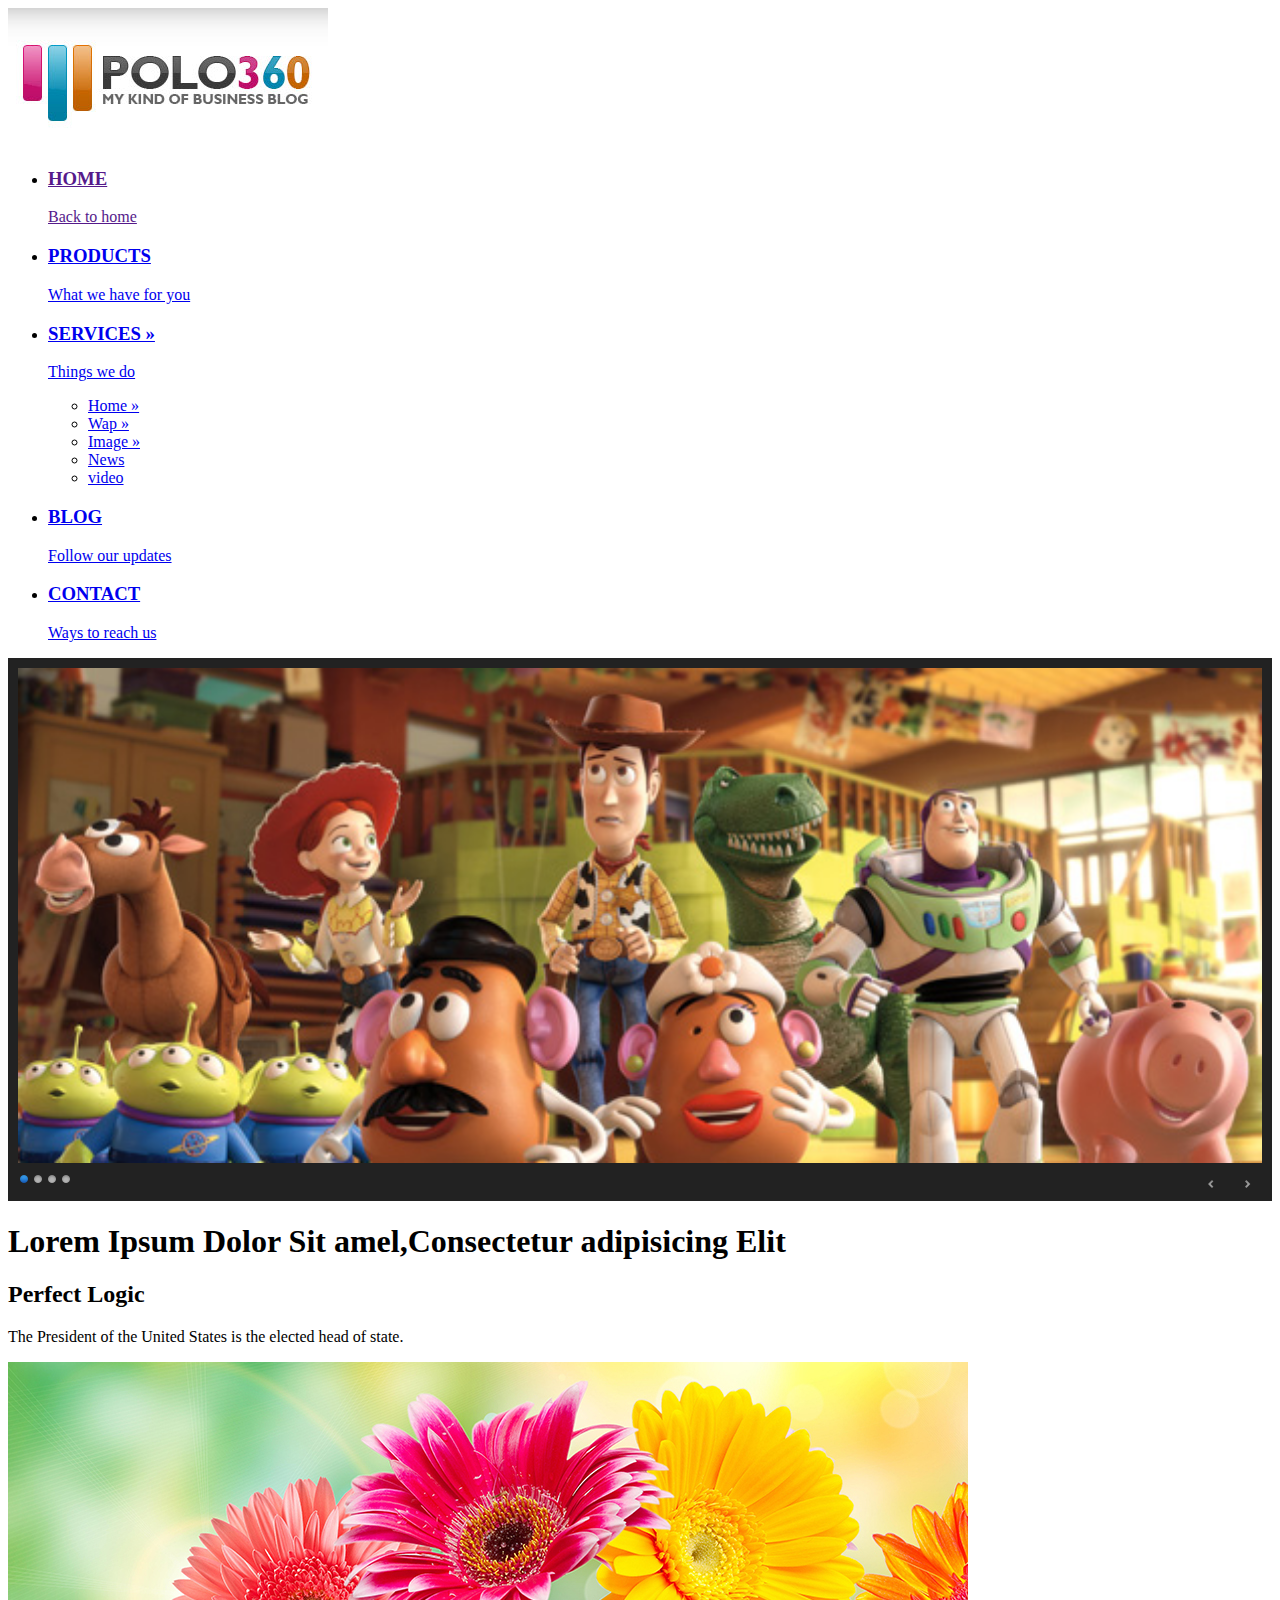
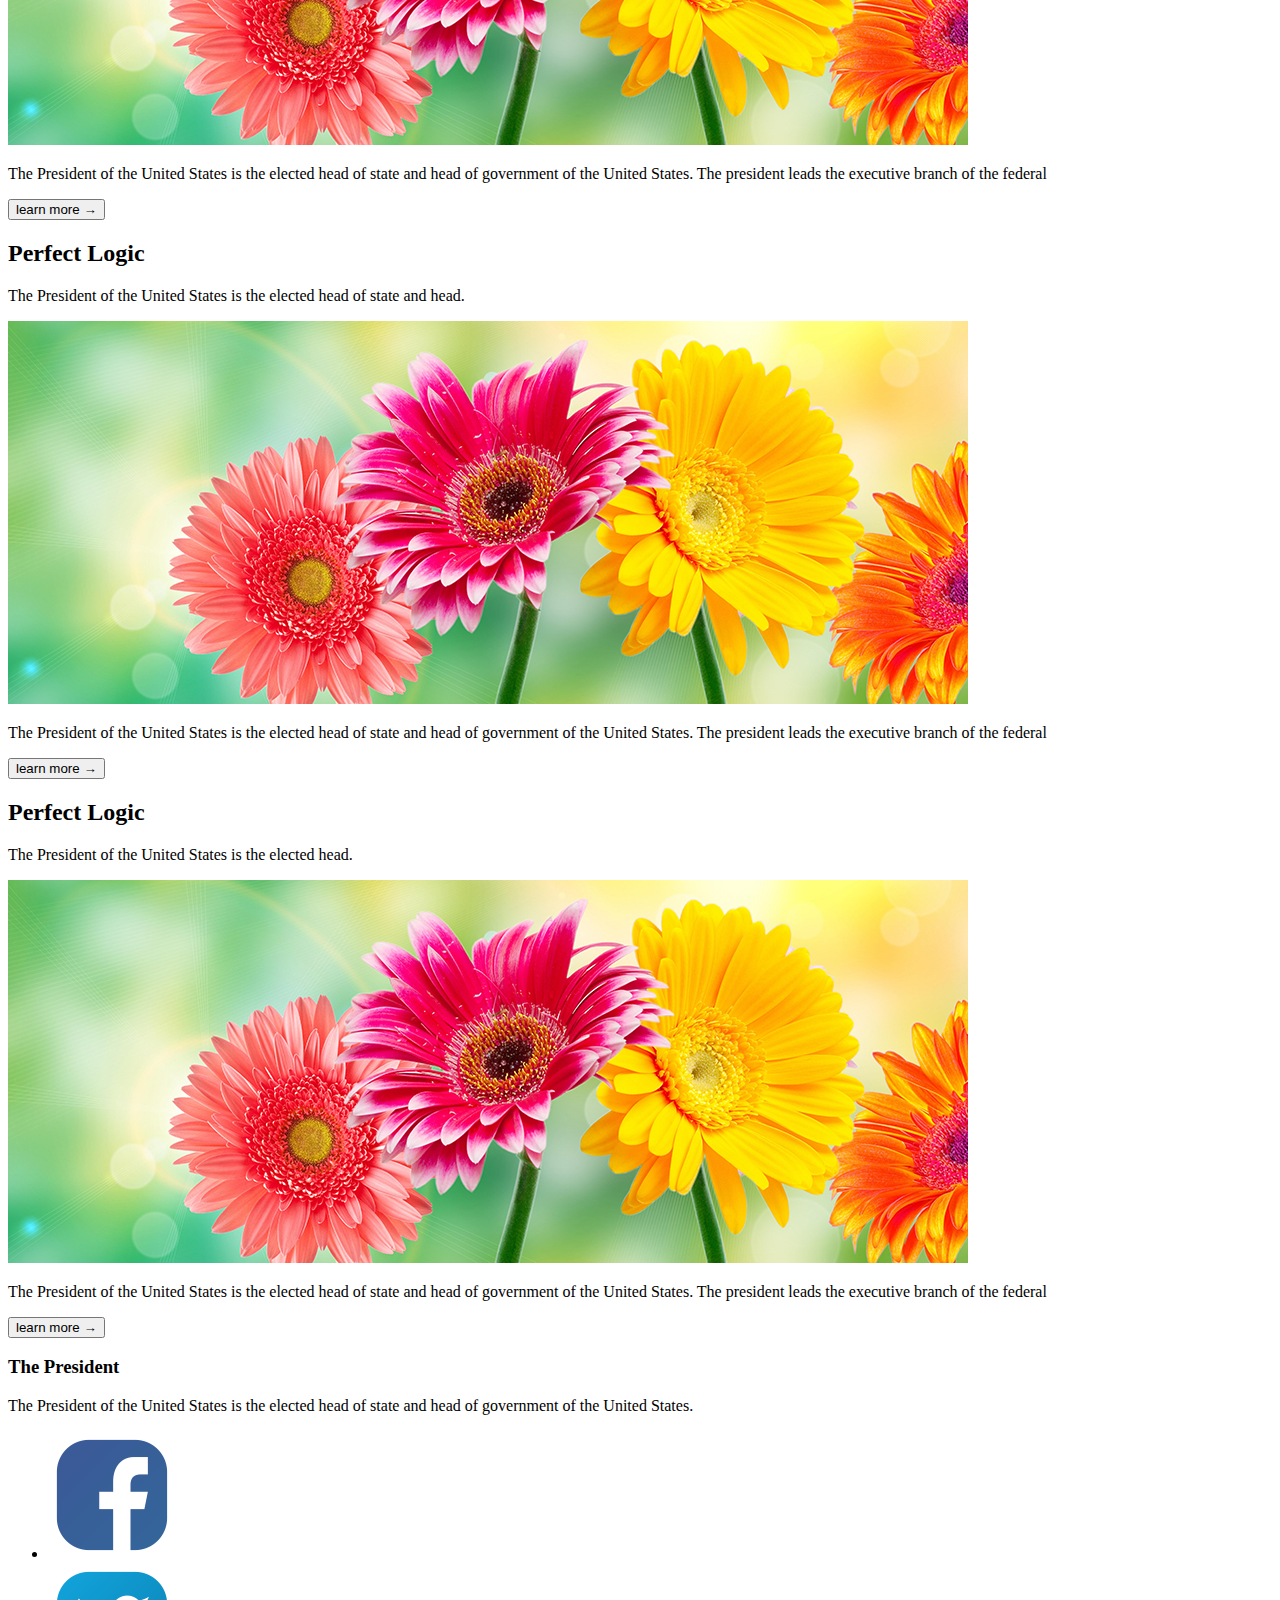
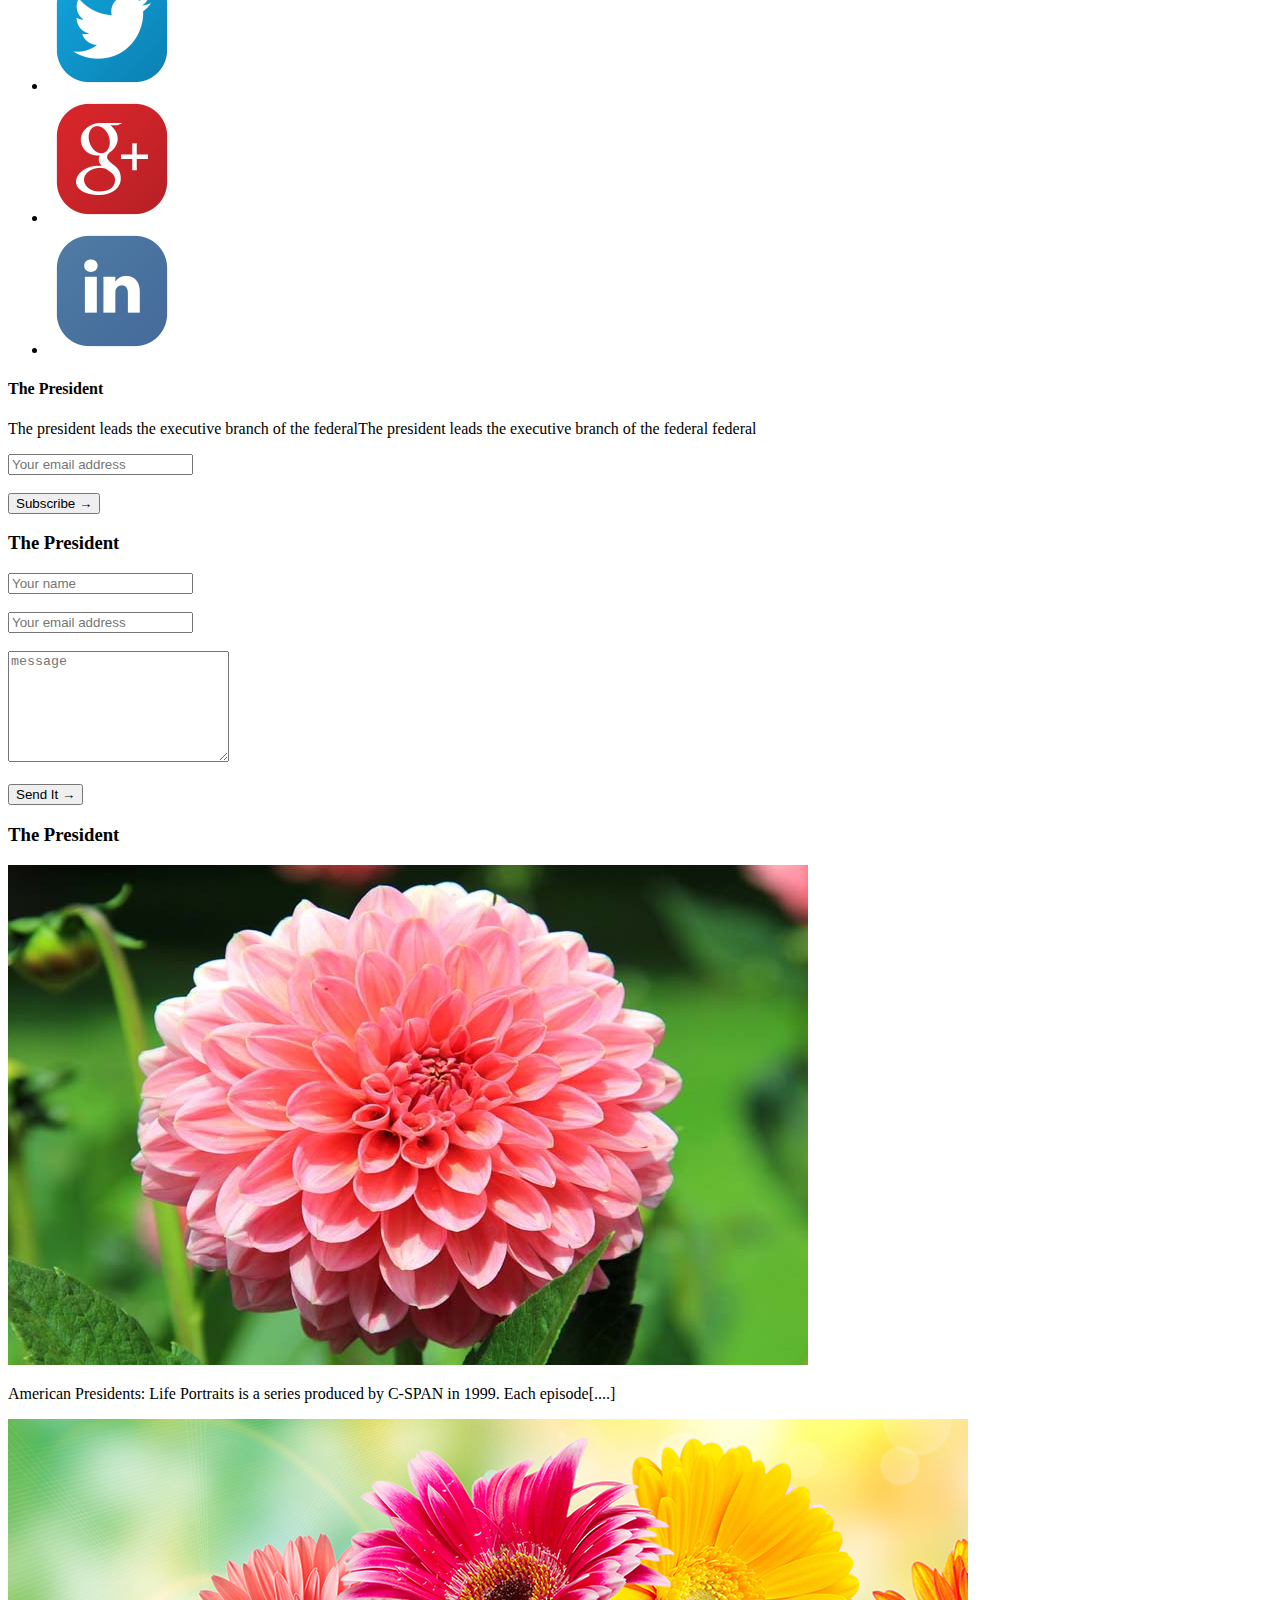
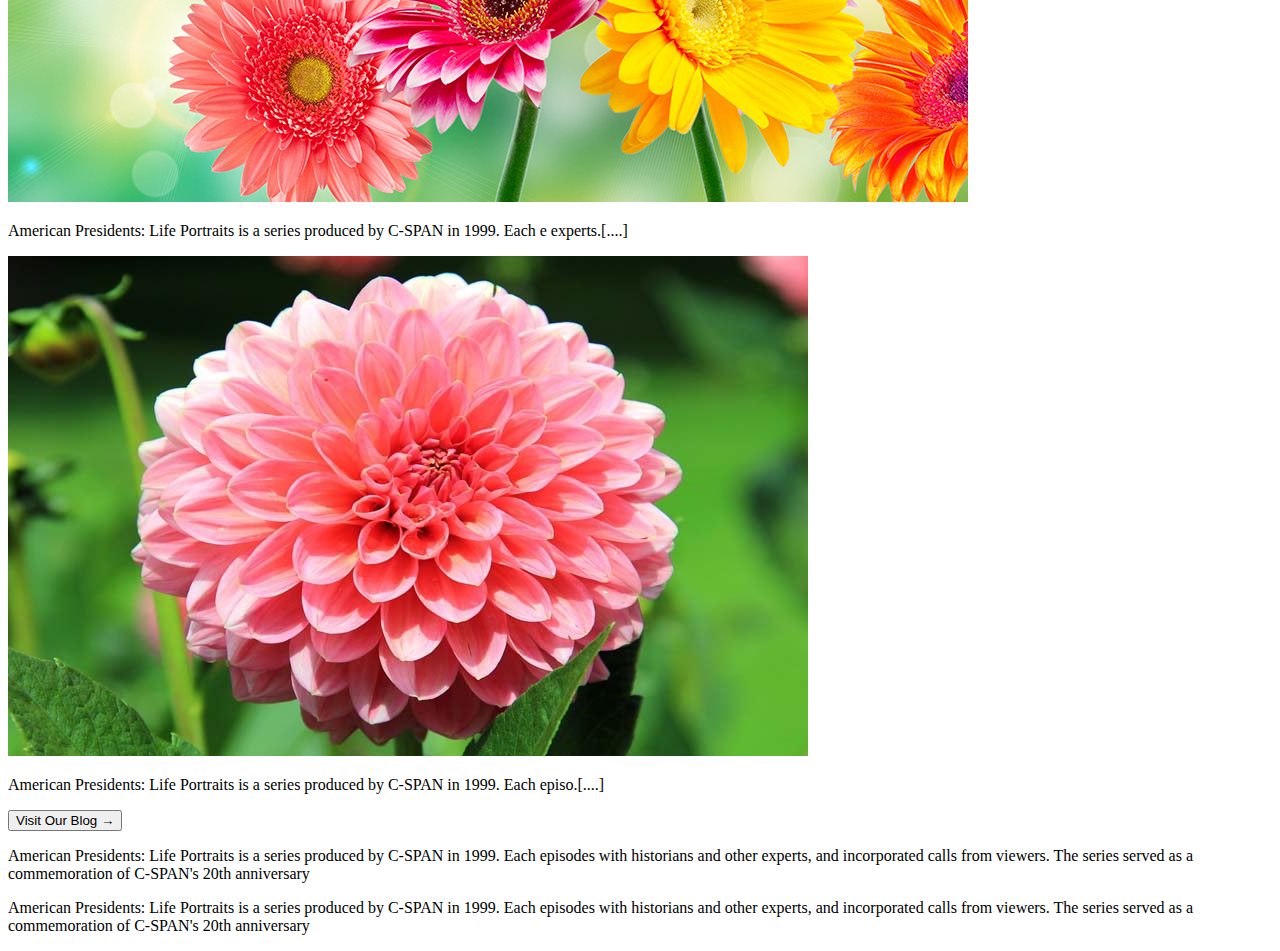
<file: index.html>
<!DOCTYPE HTML>
<html lang="en-US">
<head>
	<meta charset="UTF-8">
	<title></title>
	
	<link rel="stylesheet" href="themes/default/default.css" type="text/css" media="screen" />
    <link rel="stylesheet" href="themes/light/light.css" type="text/css" media="screen" />
    <link rel="stylesheet" href="themes/dark/dark.css" type="text/css" media="screen" />
    <link rel="stylesheet" href="themes/bar/bar.css" type="text/css" media="screen" />
    <link rel="stylesheet" href="css/nivo-slider.css" type="text/css" media="screen" />
	
	
	
	
	<link rel="stylesheet" href="style.css" />
</head>
<body> 
	<div id="wrap_content">
		<div id="wrap">
			<header id="header">
				<img src="img/ab.jpg" alt="" />
			</header>
			<nav id="nav">
			<ul>
				<li><a href=""><h3>HOME</h3>
								<p>Back to home</p>
				
				
				</a></li>
				<li>
					<a href="#"><h3>PRODUCTS</h3>
						<p>What we have for you</p>
					
					</a>
				</li>
				<li>
					<a href="#"><h3>
					SERVICES &raquo
					</h3>
					<p>Things we do
					<ul>
				<li><a href="#">Home &raquo </a></li>
				<li><a href="#">Wap &raquo  </a></li>
				<li><a href="#">Image &raquo </a></li>
				<li><a href="#">News</a></li>
				<li><a href="#">video</a></li>
			</ul>
					</p>
					
					</a>
				</li>
				<li>
					<a href="#"><h3>BLOG</h3><p class="L">Follow our updates</p>
					</a>
				</li>
				<li>
					<a href="#"><h3>CONTACT</h3><p>Ways to reach us</p>
					</a>
				</li>
				
			</ul>
			
			
			</nav>
		</div>
		<section>
		
			<div id="slider-wrapper">
					<div class="slider-wrapper theme-dark">
						<div id="slider" class="nivoSlider">
							<img src="img/toystory.jpg" />
							<img src="img/up.jpg" />
							<img src="img/walle.jpg" />
							<img src="img/nemo.jpg" />
						</div> 
					</div>	
			</div>
		</section>
		
			<h1 id="h1">
				Lorem Ipsum Dolor Sit amel,Consectetur adipisicing Elit 
			</h1>
	
	
		<div id="wrapper">
		
			<div id="content">
			
				<div id="h3p">
					<h2>Perfect Logic</h2>
					<p>
						The President of the United States is the elected head of state.
					</p>
				</div>
				<div class="img">
					<img src="img/f.jpg" alt="flower" />
				</div>
				<p id="p">
					The President of the United States is the elected head of state and head of government of the United States. The president leads the executive branch of the federal
				</p>
					<button class="mybtn">learn more &rarr; </button>
				
			</div>
	
			<div id="content">
				<div id="h3p">
					<h2>Perfect Logic</h2>
					<p>
						The President of the United States is the elected head of state and head.
					</p>
				</div>
				<div class="img">
				<img src="img/f.jpg" alt="flower" />
				</div>
				<p id="p">
					The President of the United States is the elected head of state and head of government of the United States. The president leads the executive branch of the federal
				</p>
					<button class="mybtn">learn more &rarr; </button>
			</div>
	
			<div id="content">
			
				<div id="h3p">
					<h2>Perfect Logic</h2>
					<p>
						The President of the United States is the elected head.
					</p>
				</div>
					<div class="img">
				<img src="img/f.jpg" alt="flower" />
				</div>
				<p id="p">
					The President of the United States is the elected head of state and head of government of the United States. The president leads the executive branch of the federal
				</p>
					<button class="mybtn">learn more &rarr; </button>
					
			</div>

		</div>
		
		<div id="content_wrapper">
			
			<article id="con">		
				
						<h3 class="h3">The President</h3>
					<p id="p2">
						The President of the United States is the elected head of state and head of government of the United States.
					</p>
				
				<ul>
					<li>
						<a href="http://facebook.com"><img src="img/facebook.png" alt="" />		</a>
					</li>
					<li>
						<a href="http://twitter.com"><img src="img/twitter.png" alt="" /></a>
					</li>
					<li>
						<a href="http://gplus.com"><img src="img/gplus.png" alt="" />		</a>
					</li>
					<li>
						<a href="http://linkedin.com"><img src="img/linkedin.png" alt="" />		</a>
					</li>
				</ul>
			
					<h4>The President</h4>
					
					<p id="p2">
						The president leads the executive branch of the federalThe president leads the executive branch of the federal federal
					</p>
			
					<input type="email" placeholder="Your email address"/>
					<br>
					<br>
					<button class="mybtn2">Subscribe &rarr; </button>
					
			</article>   
			<article id="con">
					<h3 class="h3">The President</h3>
					
					<input type="text" placeholder="Your name"/><br><br>
					
					<input type="email" placeholder="Your email address"/><br><br>
					
					<textarea name="text" id="" cols="25" rows="7"placeholder="message"></textarea>
					
					<br><br>
					
					<button class="mybtn2">Send It &rarr; </button>
			
			</article>
			<article id="con">
				<h3 class="h3">The President</h3>
				<div id="sidebar">
					<div id="imgp_wrap">
						<img id="img1" src="img/1.jpg" alt="" />
						<p>
							American Presidents: Life Portraits is a series produced by C-SPAN in 1999. Each episode[....]
						</p>
					</div>
					
					<div id="imgp_wrap">
					
						<img id="img1" src="img/f.jpg" alt="" />
						<p>
							American Presidents: Life Portraits is a series produced by C-SPAN in 1999. Each e experts.[....]
						</p>
					</div>
					
					<div id="imgp_wrap">
						<img id="img1" src="img/1.jpg" alt="" />
						<p>
							American Presidents: Life Portraits is a series produced by C-SPAN in 1999. Each episo.[....]
						</p>
					</div>
				</div>
					<button class="mybtn2">Visit Our Blog &rarr; </button>
			
			
			</article>
		</div>
		
			<footer>
				<div id="footer">
				
					<p class="box">
						American Presidents: Life Portraits is a series produced by C-SPAN in 1999. Each episodes with historians and 	other experts, and incorporated calls from viewers. The series served as a commemoration of C-SPAN's 20th anniversary
					</p>
					<p class="box1">
						American Presidents: Life Portraits is a series produced by C-SPAN in 1999. Each episodes with historians and 	other experts, and incorporated calls from viewers. The series served as a commemoration of C-SPAN's 20th anniversary
					</p>
				
				</div>
			</footer>
	</div>
	 <script type="text/javascript" src="js/jquery-1.9.0.min.js"></script>
    <script type="text/javascript" src="js/jquery.nivo.slider.js"></script>
	
    <script type="text/javascript">
    $(window).load(function() {
        $('#slider').nivoSlider();
    });
    </script>
</body>
</html>
</file>
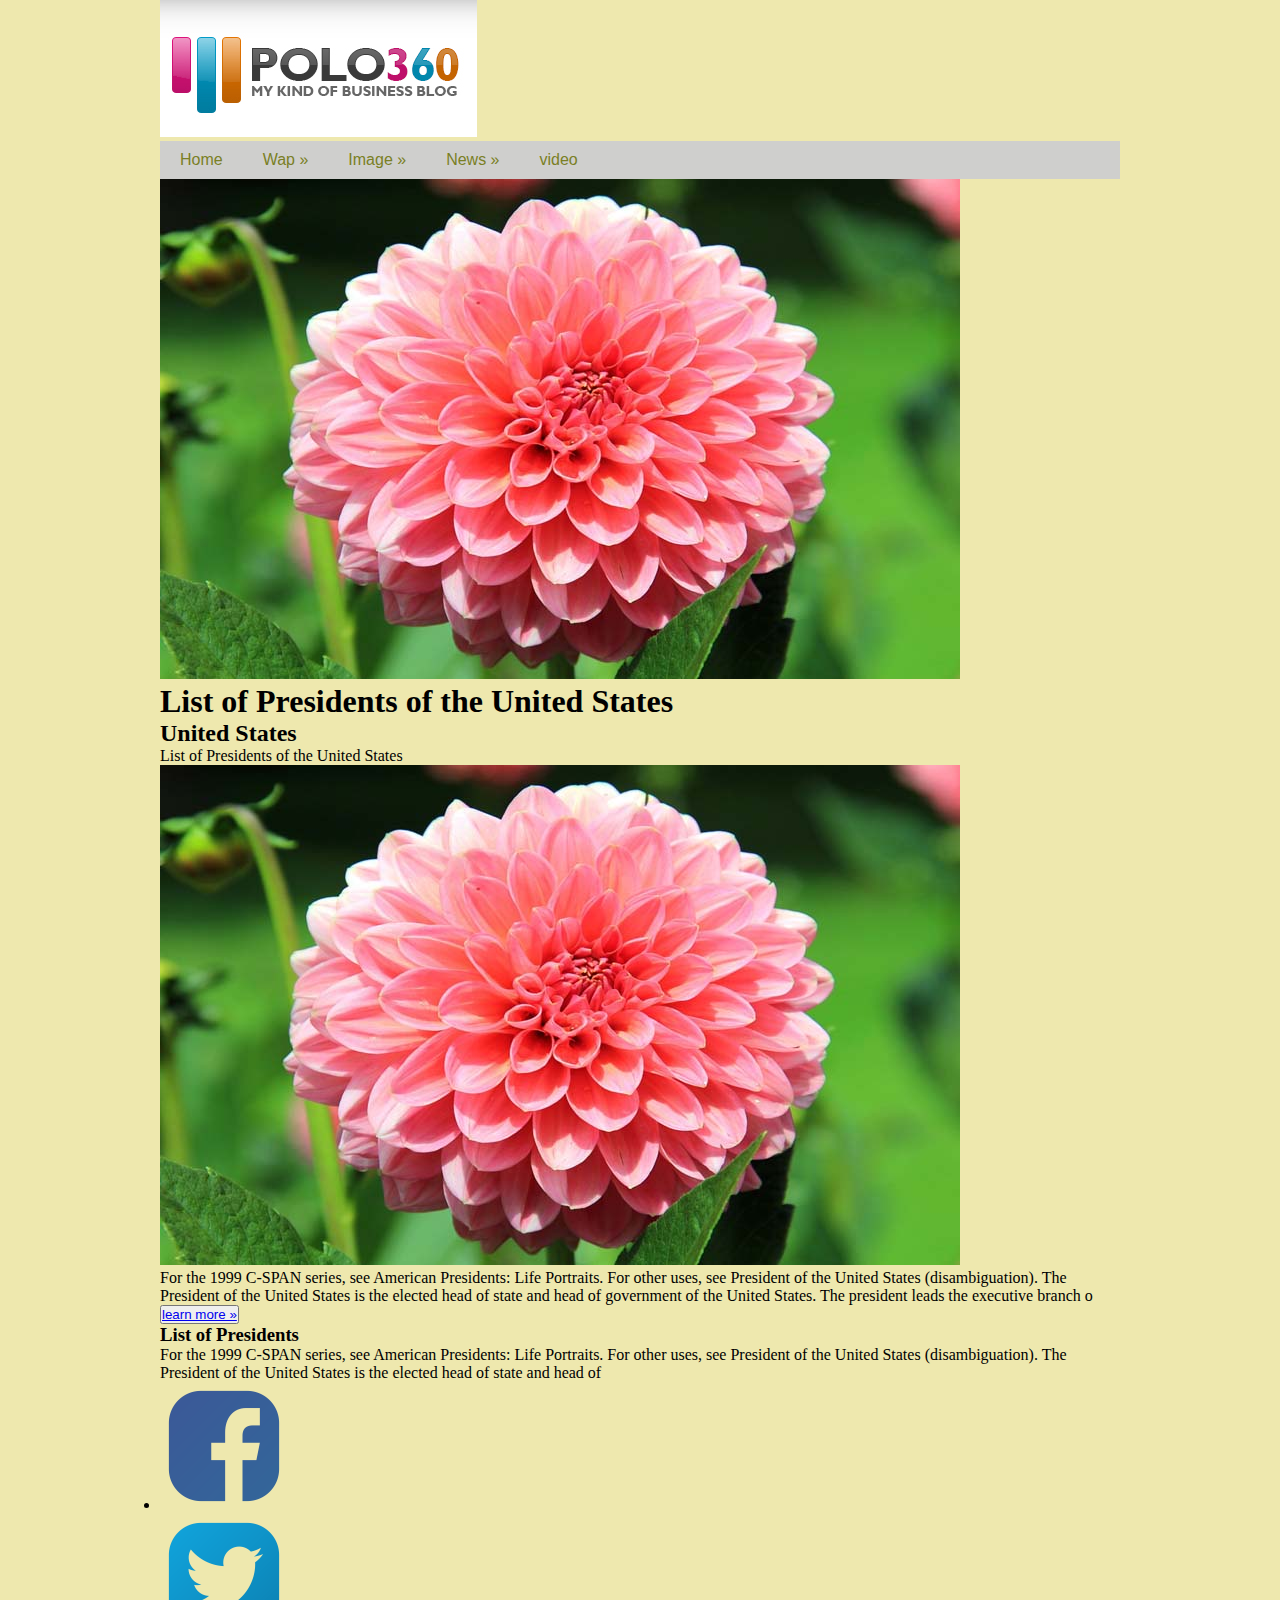
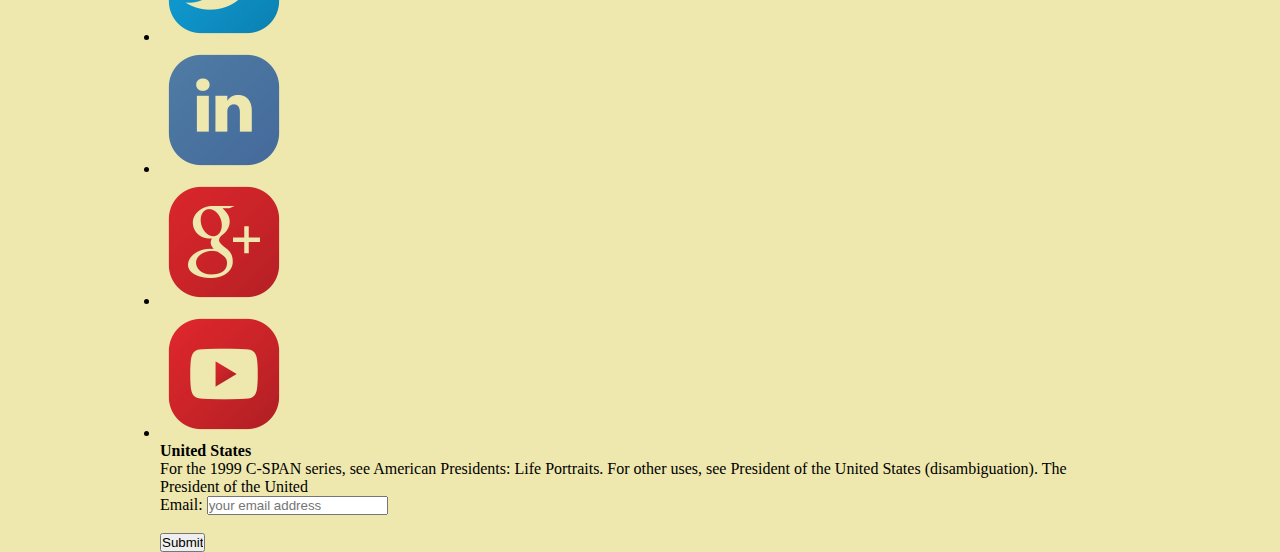
<file: New folder/polo.html>
<!DOCTYPE HTML>
<html lang="en-US">
<head>
	<meta charset="UTF-8">
	<title></title>
	
 
	<link rel="stylesheet" href="style.css" />
	
</head>
<body>   
	<div id="wrapper">
		<div id="wrapper1">	
			<header>
				<div id="header">
					<img src="img/p1.jpg" alt="" />
				</div>
			</header>
			<nav>
				<div id="nav">
					<ul>
						<li><a href="New text.html">Home  </a></li>
						<li><a href="#">Wap &raquo</a></li>
						<li><a href="#">Image &raquo</a>
						<ul>
						<li><a href="#">Home  </a></li>
						<li><a href="#">Wap &raquo</a></li>
						<li><a href="#">Image &raquo</a></li>
						<li><a href="#">News &raquo</a>
						<ul>
						<li><a href="#">Home  </a></li>
						<li><a href="#">Wap &raquo</a></li>
						<li><a href="#">Image &raquo</a></li>
						<li><a href="#">News &raquo</a></li>
						<li><a href="#">video</a></li>
					</ul>
						
						</li>
						<li><a href="#">video</a></li>
					</ul>
						
						
						</li>
						<li><a href="#">News &raquo</a></li>
						<li><a href="#">video</a></li>
					</ul>
				</div>
			</nav>
			</div>
		
			<section>
				<div id="slider">
						<img src="img/1.jpg" alt="" />
				</div>
			</section>
		<div id="content_wrapper">
		
			<div id="h">
			
				<h1>List of Presidents of the United States</h1>
				
			</div>
			
			<div id="content">
			
				<article>
				
					<h2>United States</h2>
					
					<p>List of Presidents of the United States</p>
					
					<img src="img/1.jpg" alt="" />
					
					<p>
						For the 1999 C-SPAN series, see American Presidents: Life Portraits. For other uses, see President of the United States (disambiguation).
						The President of the United States is the elected head of state and head of government of the United States. The president leads the executive branch o
					</p>
					
					<button class="mybtn">
						<a href="#">learn more &raquo</a>
					</button>
					
					<h3>List of Presidents</h3>
					
					<P>
						For the 1999 C-SPAN series, see American Presidents: Life Portraits. For other uses, see President of the United States (disambiguation).
						The President of the United States is the elected head of state and head of
					</p>
					
					<ul id="social_area">
						<li><a href="#"><img src="img/facebook.png" alt="" /></a></li>
					
						<li><a href="#"><img src="img/twitter.png" alt="" /></a></li>

					
						<li><a href="#"><img src="img/linkedin.png" alt="" /></a></li>
					
					
						<li><a href="#"><img src="img/gplus.png" alt="" /></a></li>
						
						
						<li><a href="#"><img src="img/youtube.png" alt="" /></a></li>
					</ul>
					
					<h4>United States</h4>
					<p>	
						For the 1999 C-SPAN series, see American Presidents: Life Portraits. For other uses, see President of the United States (disambiguation).
						The President of the United
					</p>
						Email:
					<input type="email" placeholder="your email address">
					<br>
					<br>
					<input type="submit" &raquo>
				</article>
				
			
			
			
			
			</div>
		</div>
		

	</div>
</body>
</html>
</file>
<file: themes/default/default.css>
/*
Skin Name: Nivo Slider Default Theme
Skin URI: http://nivo.dev7studios.com
Description: The default skin for the Nivo Slider.
Version: 1.3
Author: Gilbert Pellegrom
Author URI: http://dev7studios.com
Supports Thumbs: true
*/

.theme-default .nivoSlider {
	position:relative;
	background:#fff url(loading.gif) no-repeat 50% 50%;
    margin-bottom:10px;
    -webkit-box-shadow: 0px 1px 5px 0px #4a4a4a;
    -moz-box-shadow: 0px 1px 5px 0px #4a4a4a;
    box-shadow: 0px 1px 5px 0px #4a4a4a;
}
.theme-default .nivoSlider img {
	position:absolute;
	top:0px;
	left:0px;
	display:none;
}
.theme-default .nivoSlider a {
	border:0;
	display:block;
}

.theme-default .nivo-controlNav {
	text-align: center;
	padding: 20px 0;
}
.theme-default .nivo-controlNav a {
	display:inline-block;
	width:22px;
	height:22px;
	background:url(bullets.png) no-repeat;
	text-indent:-9999px;
	border:0;
	margin: 0 2px;
}
.theme-default .nivo-controlNav a.active {
	background-position:0 -22px;
}

.theme-default .nivo-directionNav a {
	display:block;
	width:30px;
	height:30px;
	background:url(arrows.png) no-repeat;
	text-indent:-9999px;
	border:0;
	opacity: 0;
	-webkit-transition: all 200ms ease-in-out;
    -moz-transition: all 200ms ease-in-out;
    -o-transition: all 200ms ease-in-out;
    transition: all 200ms ease-in-out;
}
.theme-default:hover .nivo-directionNav a { opacity: 1; }
.theme-default a.nivo-nextNav {
	background-position:-30px 0;
	right:15px;
}
.theme-default a.nivo-prevNav {
	left:15px;
}

.theme-default .nivo-caption {
    font-family: Helvetica, Arial, sans-serif;
}
.theme-default .nivo-caption a {
    color:#fff;
    border-bottom:1px dotted #fff;
}
.theme-default .nivo-caption a:hover {
    color:#fff;
}

.theme-default .nivo-controlNav.nivo-thumbs-enabled {
	width: 100%;
}
.theme-default .nivo-controlNav.nivo-thumbs-enabled a {
	width: auto;
	height: auto;
	background: none;
	margin-bottom: 5px;
}
.theme-default .nivo-controlNav.nivo-thumbs-enabled img {
	display: block;
	width: 120px;
	height: auto;
}
</file>
<file: themes/light/light.css>
/*
Skin Name: Nivo Slider Light Theme
Skin URI: http://nivo.dev7studios.com
Description: A light skin for the Nivo Slider.
Version: 1.0
Author: Gilbert Pellegrom
Author URI: http://dev7studios.com
Supports Thumbs: true
*/

.theme-light.slider-wrapper {
    background: #fff;
    padding: 10px;
}
.theme-light .nivoSlider {
	position:relative;
	background:#fff url(loading.gif) no-repeat 50% 50%;
    margin-bottom:10px;
    overflow: visible;
}
.theme-light .nivoSlider img {
	position:absolute;
	top:0px;
	left:0px;
	display:none;
}
.theme-light .nivoSlider a {
	border:0;
	display:block;
}

.theme-light .nivo-controlNav {
	text-align: left;
	padding: 0;
	position: relative;
	z-index: 10;
}
.theme-light .nivo-controlNav a {
	display:inline-block;
	width:10px;
	height:10px;
	background:url(bullets.png) no-repeat;
	text-indent:-9999px;
	border:0;
	margin: 0 2px;
}
.theme-light .nivo-controlNav a.active {
	background-position:0 100%;
}

.theme-light .nivo-directionNav a {
	display:block;
	width:30px;
	height:30px;
	background: url(arrows.png) no-repeat;
	text-indent:-9999px;
	border:0;
	top: auto;
	bottom: -36px;
	z-index: 11;
}
.theme-light .nivo-directionNav a:hover {
    background-color: #eee;
    -webkit-border-radius: 2px;
    -moz-border-radius: 2px;
    border-radius: 2px;
}
.theme-light a.nivo-nextNav {
	background-position:160% 50%;
	right:0px;
}
.theme-light a.nivo-prevNav {
    background-position:-60% 50%;
    left: auto;
	right: 35px;
}

.theme-light .nivo-caption {
    font-family: Helvetica, Arial, sans-serif;
}
.theme-light .nivo-caption a {
    color:#fff;
    border-bottom:1px dotted #fff;
}
.theme-light .nivo-caption a:hover {
    color:#fff;
}

.theme-light .nivo-controlNav.nivo-thumbs-enabled {
	width: 80%;
}
.theme-light .nivo-controlNav.nivo-thumbs-enabled a {
	width: auto;
	height: auto;
	background: none;
	margin-bottom: 5px;
}
.theme-light .nivo-controlNav.nivo-thumbs-enabled img {
	display: block;
	width: 120px;
	height: auto;
}
</file>
<file: themes/dark/dark.css>
/*
Skin Name: Nivo Slider Dark Theme
Skin URI: http://nivo.dev7studios.com
Description: A dark skin for the Nivo Slider.
Version: 1.0
Author: Gilbert Pellegrom
Author URI: http://dev7studios.com
Supports Thumbs: true
*/

.theme-dark.slider-wrapper {
    background: #222;
    padding: 10px;
}
.theme-dark .nivoSlider {
	position:relative;
	background:#fff url(loading.gif) no-repeat 50% 50%;
    margin-bottom:10px;
    overflow: visible;
}
.theme-dark .nivoSlider img {
	position:absolute;
	top:0px;
	left:0px;
	display:none;
}
.theme-dark .nivoSlider a {
	border:0;
	display:block;
}

.theme-dark .nivo-controlNav {
	text-align: left;
	padding: 0;
	position: relative;
	z-index: 10;
}
.theme-dark .nivo-controlNav a {
	display:inline-block;
	width:10px;
	height:10px;
	background:url(bullets.png) no-repeat 0 2px;
	text-indent:-9999px;
	border:0;
	margin: 0 2px;
}
.theme-dark .nivo-controlNav a.active {
	background-position:0 100%;
}

.theme-dark .nivo-directionNav a {
	display:block;
	width:30px;
	height:30px;
	background: url(arrows.png) no-repeat;
	text-indent:-9999px;
	border:0;
	top: auto;
	bottom: -36px;
	z-index: 11;
}
.theme-dark .nivo-directionNav a:hover {
    background-color: #333;
    -webkit-border-radius: 2px;
    -moz-border-radius: 2px;
    border-radius: 2px;
}
.theme-dark a.nivo-nextNav {
	background-position:-16px 50%;
	right:0px;
}
.theme-dark a.nivo-prevNav {
    background-position:11px 50%;
    left: auto;
	right: 35px;
}

.theme-dark .nivo-caption {
    font-family: Helvetica, Arial, sans-serif;
}
.theme-dark .nivo-caption a {
    color:#fff;
    border-bottom:1px dotted #fff;
}
.theme-dark .nivo-caption a:hover {
    color:#fff;
}

.theme-dark .nivo-controlNav.nivo-thumbs-enabled {
	width: 80%;
}
.theme-dark .nivo-controlNav.nivo-thumbs-enabled a {
	width: auto;
	height: auto;
	background: none;
	margin-bottom: 5px;
}
.theme-dark .nivo-controlNav.nivo-thumbs-enabled img {
	display: block;
	width: 120px;
	height: auto;
}
</file>
<file: themes/bar/bar.css>
/*
Skin Name: Nivo Slider Bar Theme
Skin URI: http://nivo.dev7studios.com
Description: The bottom bar skin for the Nivo Slider.
Version: 1.0
Author: Gilbert Pellegrom
Author URI: http://dev7studios.com
Supports Thumbs: false
*/

.theme-bar.slider-wrapper {
    position: relative;
    border: 1px solid #333;
    overflow: hidden;
}
.theme-bar .nivoSlider {
	position:relative;
	background:#fff url(loading.gif) no-repeat 50% 50%;
}
.theme-bar .nivoSlider img {
	position:absolute;
	top:0px;
	left:0px;
	display:none;
}
.theme-bar .nivoSlider a {
	border:0;
	display:block;
}

.theme-bar .nivo-controlNav {
    position: absolute;
    left: 0;
    bottom: -41px;
    z-index: 10;
    width: 100%;
    height: 30px;
	text-align: center;
	padding: 5px 0;
	border-top: 1px solid #333;
	background: #333;
    background: -moz-linear-gradient(top,  #565656 0%, #333333 100%); /* FF3.6+ */
    background: -webkit-gradient(linear, left top, left bottom, color-stop(0%,#565656), color-stop(100%,#333333)); /* Chrome,Safari4+ */
    background: -webkit-linear-gradient(top,  #565656 0%,#333333 100%); /* Chrome10+,Safari5.1+ */
    background: -o-linear-gradient(top,  #565656 0%,#333333 100%); /* Opera 11.10+ */
    background: -ms-linear-gradient(top,  #565656 0%,#333333 100%); /* IE10+ */
    background: linear-gradient(to bottom,  #565656 0%,#333333 100%); /* W3C */
    filter: progid:DXImageTransform.Microsoft.gradient( startColorstr='#565656', endColorstr='#333333',GradientType=0 ); /* IE6-9 */
    opacity: 0.5;
    -webkit-transition: all 200ms ease-in-out;
    -moz-transition: all 200ms ease-in-out;
    -o-transition: all 200ms ease-in-out;
    transition: all 200ms ease-in-out;
}
.theme-bar:hover .nivo-controlNav {
    bottom: 0;
    opacity: 1;
}
.theme-bar .nivo-controlNav a {
	display:inline-block;
	width:22px;
	height:22px;
	background:url(bullets.png) no-repeat;
	text-indent:-9999px;
	border:0;
	margin: 5px 2px 0 2px;
}
.theme-bar .nivo-controlNav a.active {
	background-position:0 -22px;
}

.theme-bar .nivo-directionNav a {
	display:block;
	border:0;
	color: #fff;
	text-transform: uppercase;
	top: auto;
	bottom: 10px;
	z-index: 11;
	font-family: "Helvetica Neue", Helvetica, Arial, sans-serif;
	font-size: 13px;
	line-height: 20px;
	opacity: 0.5;
    -webkit-transition: all 200ms ease-in-out;
    -moz-transition: all 200ms ease-in-out;
    -o-transition: all 200ms ease-in-out;
    transition: all 200ms ease-in-out;
}
.theme-bar a.nivo-nextNav { right: -50px; }
.theme-bar a.nivo-prevNav { left: -50px; }
.theme-bar:hover a.nivo-nextNav { 
    right: 15px; 
    opacity: 1;
}
.theme-bar:hover a.nivo-prevNav { 
    left: 15px; 
    opacity: 1;
}
.theme-bar .nivo-directionNav a:hover { color: #ddd; }

.theme-bar .nivo-caption {
    font-family: Helvetica, Arial, sans-serif;
    -webkit-transition: all 200ms ease-in-out;
    -moz-transition: all 200ms ease-in-out;
    -o-transition: all 200ms ease-in-out;
    transition: all 200ms ease-in-out;
}
.theme-bar:hover .nivo-caption {
    bottom: 41px;
}
.theme-bar .nivo-caption a {
    color:#fff;
    border-bottom:1px dotted #fff;
}
.theme-bar .nivo-caption a:hover {
    color:#fff;
}

.theme-bar .nivo-controlNav.nivo-thumbs-enabled {
	width: 100%;
}
.theme-bar .nivo-controlNav.nivo-thumbs-enabled a {
	width: auto;
	height: auto;
	background: none;
	margin-bottom: 5px;
}
.theme-bar .nivo-controlNav.nivo-thumbs-enabled img {
	display: block;
	width: 120px;
	height: auto;
}
</file>
<file: style.css>
                                                                                                                                                                                                                                                                                                                                                                                                                                                                                                                                                                                                                                                                                                                                                                                                                                                                                                                                                                                                                                                                                                                                                                                                                                                                                                                                                                                                                                                                                                                                                                                                                                                                                                                                                                                                                                                                                                                                                                                                                                                                                                                                                                                                                                                                                                                                                                                                                                                                                                                                                                                                                                                                                                                                                                                                                                                                                                                                                                                                                                                                                                                                                                                                                                                                                                                                                                                                                                                                                                                                                                                                                                                                                                                                                                                                                                                                                                                                                                                                                                                                                                                                                                                                                                                                                                                                                                                                                                                                                                                          
</file>
<file: New folder/style.css>
*{margin:0;padding:0}
body{
	background-color:#EEE8AE;
}
#wrapper{
	width:960px;
	margin:0px auto;
}
#header{
	
	
}
#header h2{
	
}
#header p{
	
}

#nav{
	background-color:#CFCFCD;
		height:38px;
	
	
}
#nav ul{
	background-color:#fff;
	list-style-type:none;
}
#nav ul li{
	float:left;

	
}
#nav ul li:last-child{
	border:none
}
#nav ul li a{
	text-decoration:none;
	color:#7A7F25;
	display:block;
	padding:10px 20px;
	font-family:arial;
}
#nav ul li a:hover{
	color:#827159;
}


#nav ul li{
	position:relative;
}
#nav ul li ul{
	position:absolute;left:-99999px;
	background:#fff;
}
#nav ul li:hover ul{
	left:0;
}
#nav ul li ul li:first-child{
	border-top:1px solid #6B710E;
}
#nav ul li ul li{
	float:none;
	border-right:none;
	border-bottom:1px solid #6B710E;
	width:200px;
}
</file>
